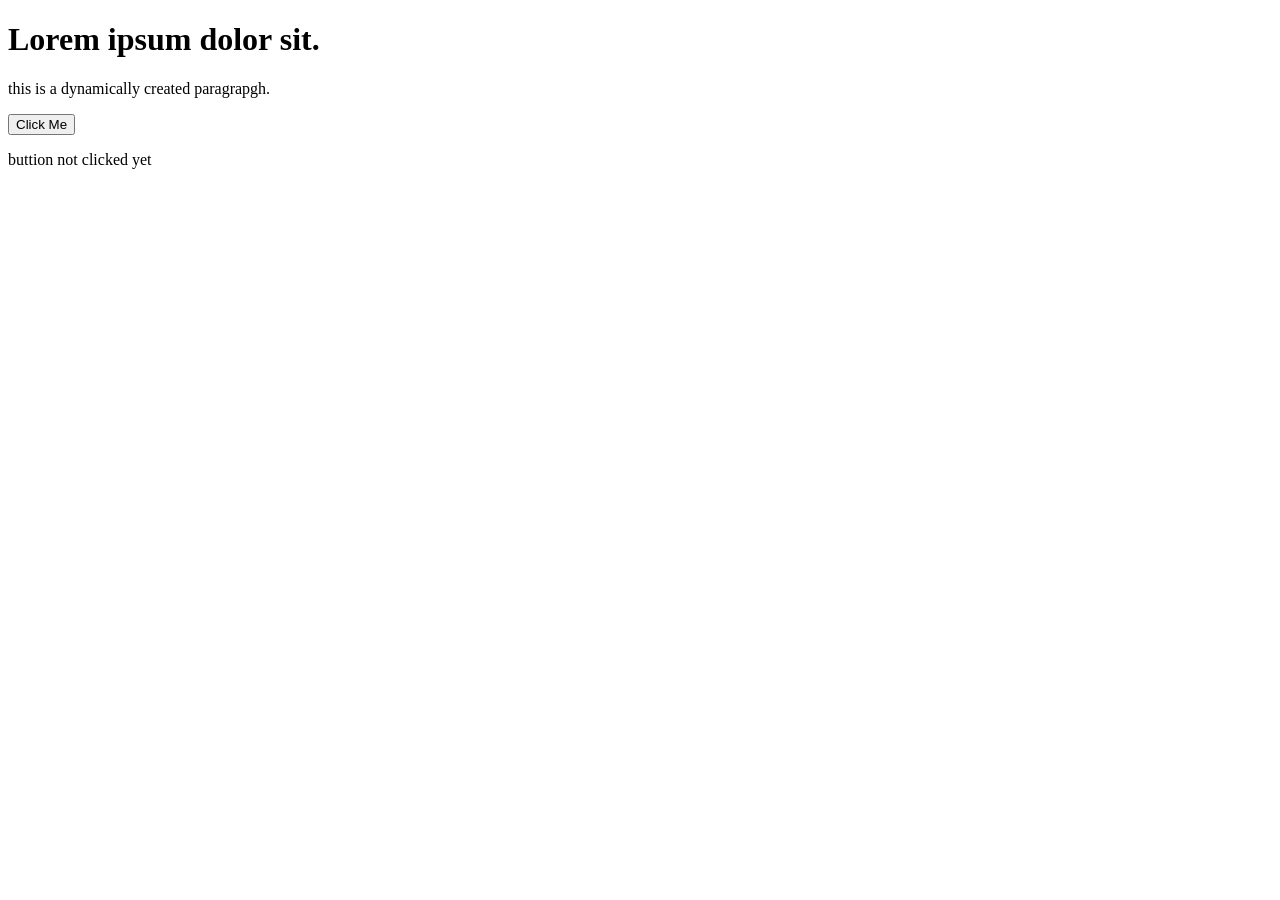
<file: js.day10/index.html>
<!DOCTYPE html>
<html lang="en">
<head>
    <meta charset="UTF-8">
    <meta name="viewport" content="width=device-width, initial-scale=1.0">
    <title>Document</title>
</head>
<body>
    <h1 id ="heading">Lorem <span style = "display: none;">Hidden</span>ipsum dolor sit.</h1>
    <div id ="container">
        <p>This is a paragraph tag</p>
    </div>
    <!--event handle-->
    <button id="mybutton" onclick="handleClick()">Click Me</button>
    <p id="output">buttion not clicked yet</p>
    <script src="./script.js"></script>
</body>
</html>
</file>
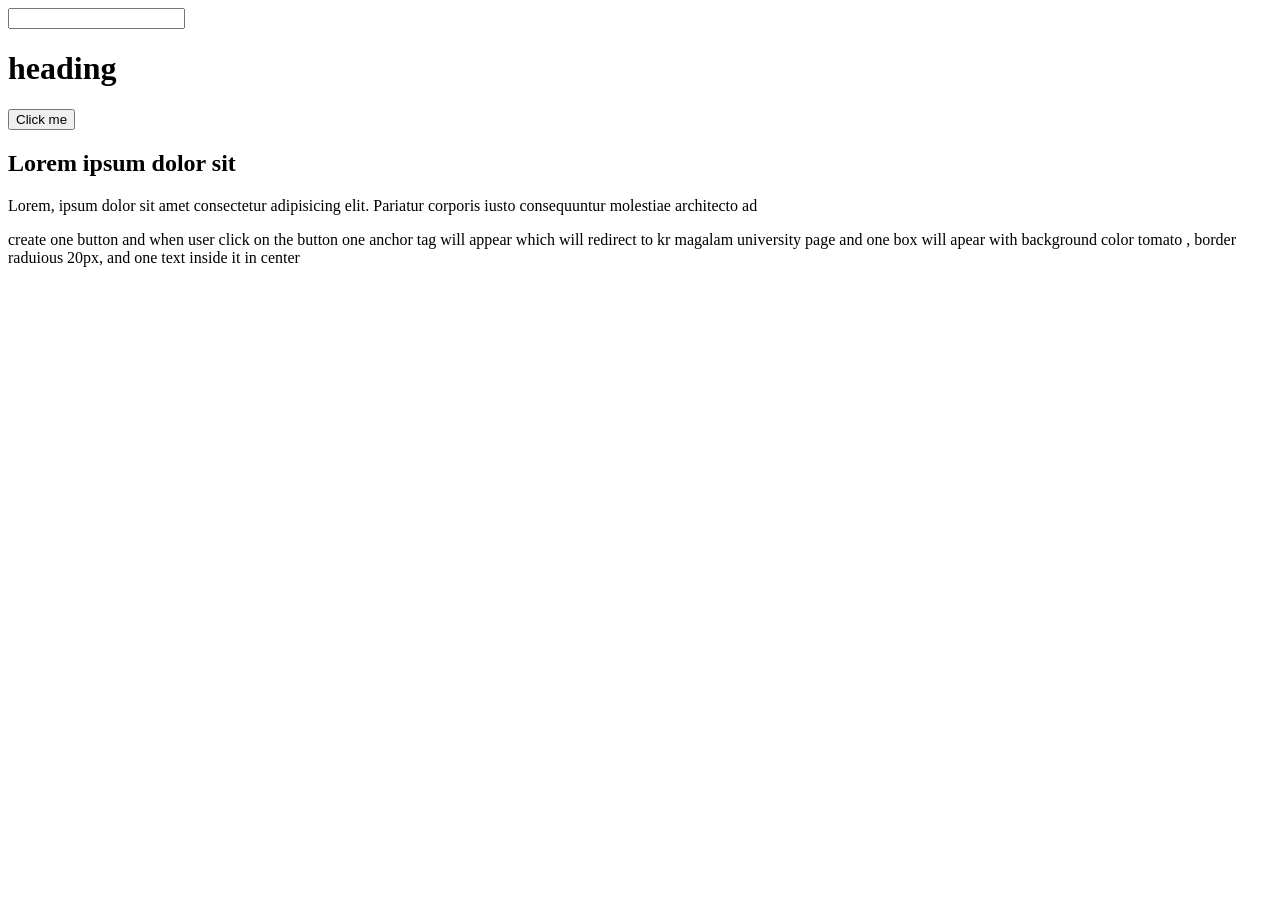
<file: js.day11/index.html>
<!DOCTYPE html>
<html lang="en">
<head>
    <meta charset="UTF-8">
    <meta name="viewport" content="width=, initial-scale=1.0">
    <title>Document</title>
</head>
<body>

     <form>
        <input type="text" name="fullname">
     </form>

    <h1 id="head">heading</h1>

    <button id="btn" onClick="handleClick()">Click me</button>

    <div id="content">
    <h2>Lorem ipsum dolor sit</h2>
    <p>Lorem, ipsum dolor sit amet consectetur adipisicing elit. Pariatur corporis iusto consequuntur molestiae architecto ad</p>

    </div>

    <script src="./js day11.js"></script>
</body>
</html>

create one button and when user click on the button one anchor tag will appear which will redirect to kr magalam university page and one box will apear with background color tomato , border raduious 20px, and one text inside it in center
</file>
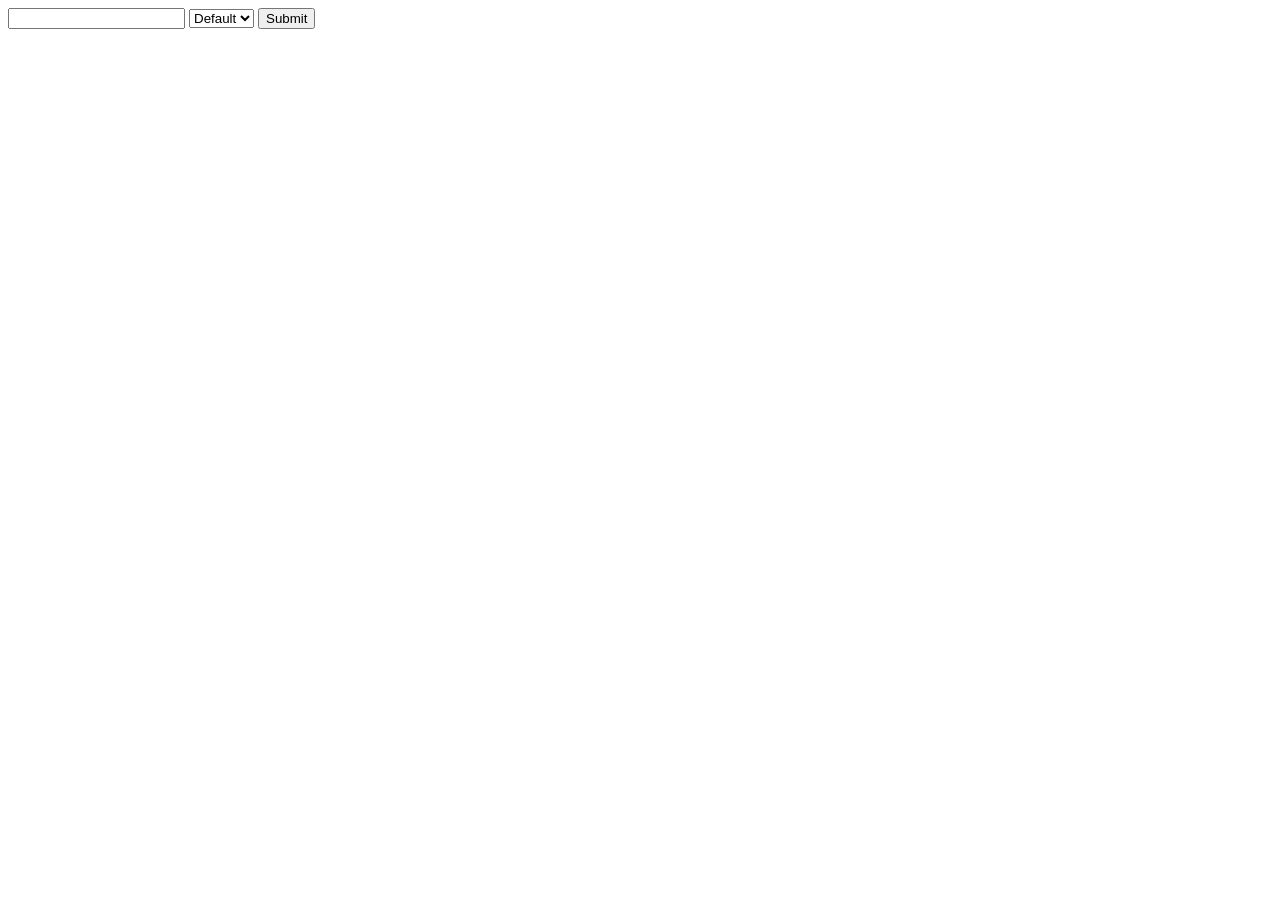
<file: js.day12/index.html>
<!DOCTYPE html>
<html lang="en">

<head>
    <meta charset="UTF-8">
    <meta name="viewport" content="width=device-width, initial-scale=1.0">
    <title>Document</title>
</head>

<body>

    <form id="myForm">
        <input type="text" id="myInput">

        <select id="course">
            <option value="">Default</option>
            <option value="html">HTMl</option>
            <option value="css">CSS</option>
            <option value="js">JS</option>
        </select>

        <button type="submit">Submit</button>
    </form>

    <p id="output"></p>

    <script src="./script.js"></script>
</body>

</html>
</file>
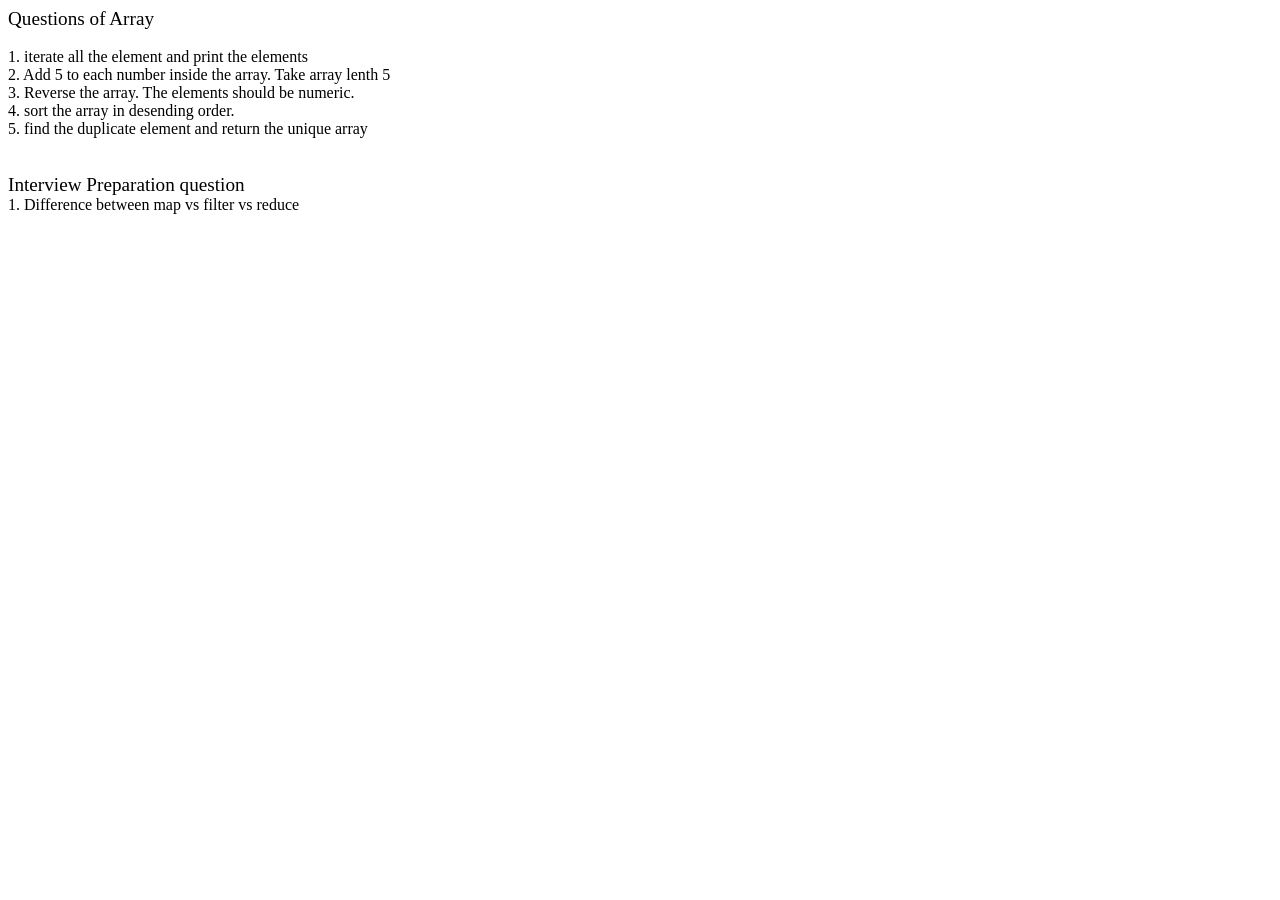
<file: js.day2/index.html>
<!DOCTYPE html>
<html lang="en">
<head>
    <meta charset="UTF-8">
    <meta name="viewport" content="width=device-width, initial-scale=1.0">
    <title>Document</title>
</head>
<body>
    <script src="./script.js"></script>
    
    <script src="./script.js"></script>
    <big>Questions of Array</big>
    <br>
    <br>

    1. iterate all the element and print the elements<br>
    2. Add 5 to each number inside the array. Take array lenth 5<br>
    3. Reverse the array. The elements should be numeric.<br>
    4. sort the array in desending order.<br>
    5. find the duplicate element and return the unique array<br>


<br>
<br>
<big>   Interview Preparation question</big>
<br>
    1. Difference between map vs filter vs reduce

</body>
</html>
</file>
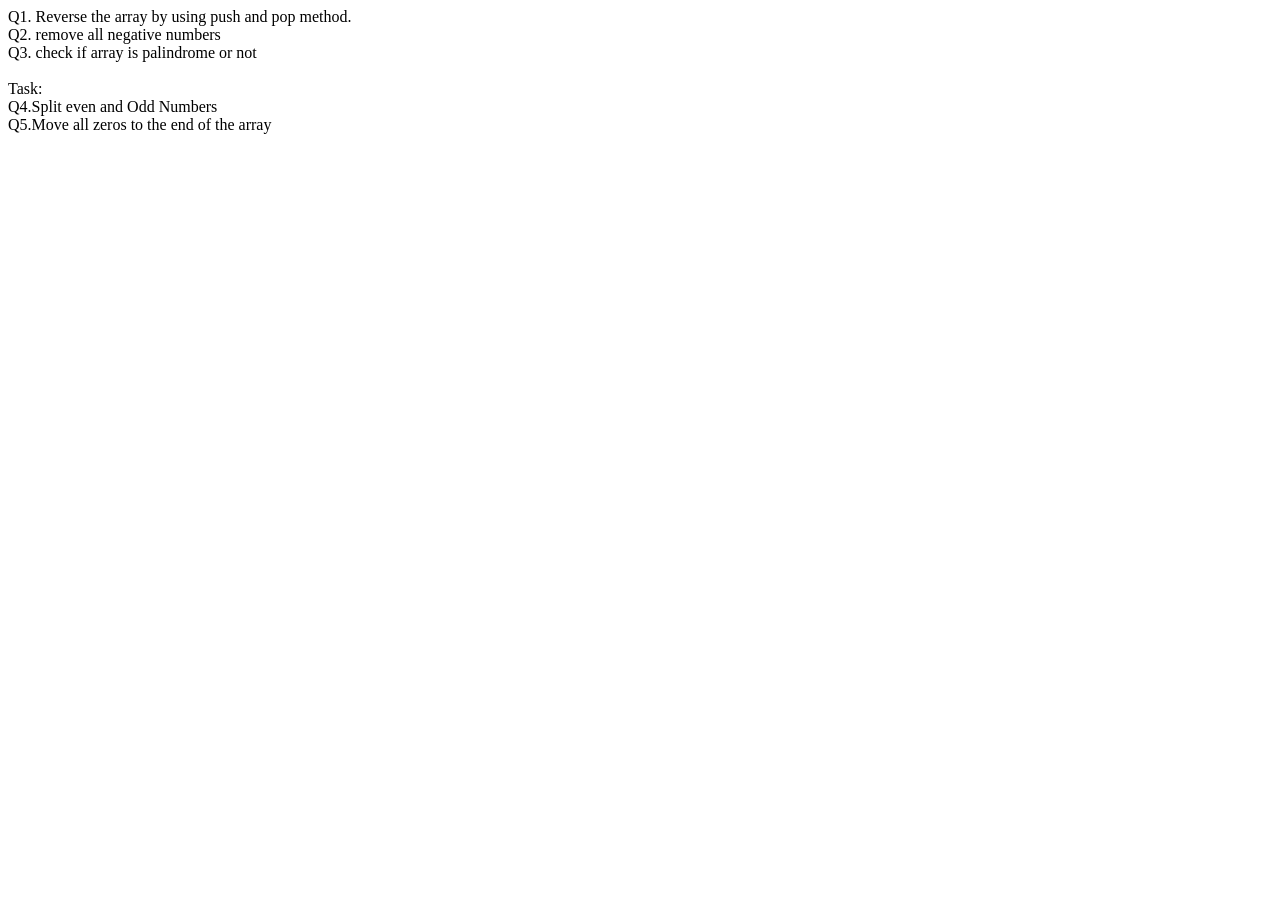
<file: js.day3/index.html>
<!DOCTYPE html>
<html lang="en">
<head>
    <meta charset="UTF-8">
    <meta name="viewport" content="width=device-width, initial-scale=1.0">
    <title>Document</title>
</head>
<body>

    <!-- push, pop, shift, unshift methods-->

Q1. Reverse the array by using push and pop method.<br>
    Q2. remove all negative numbers<br>
    Q3. check if array is palindrome or not<br>
<br>
    Task:<br>
    Q4.Split even and Odd Numbers <br>
    Q5.Move all zeros to the end of the array<br>

    <script src="./script.js"></script>
</body>
</html>
</file>
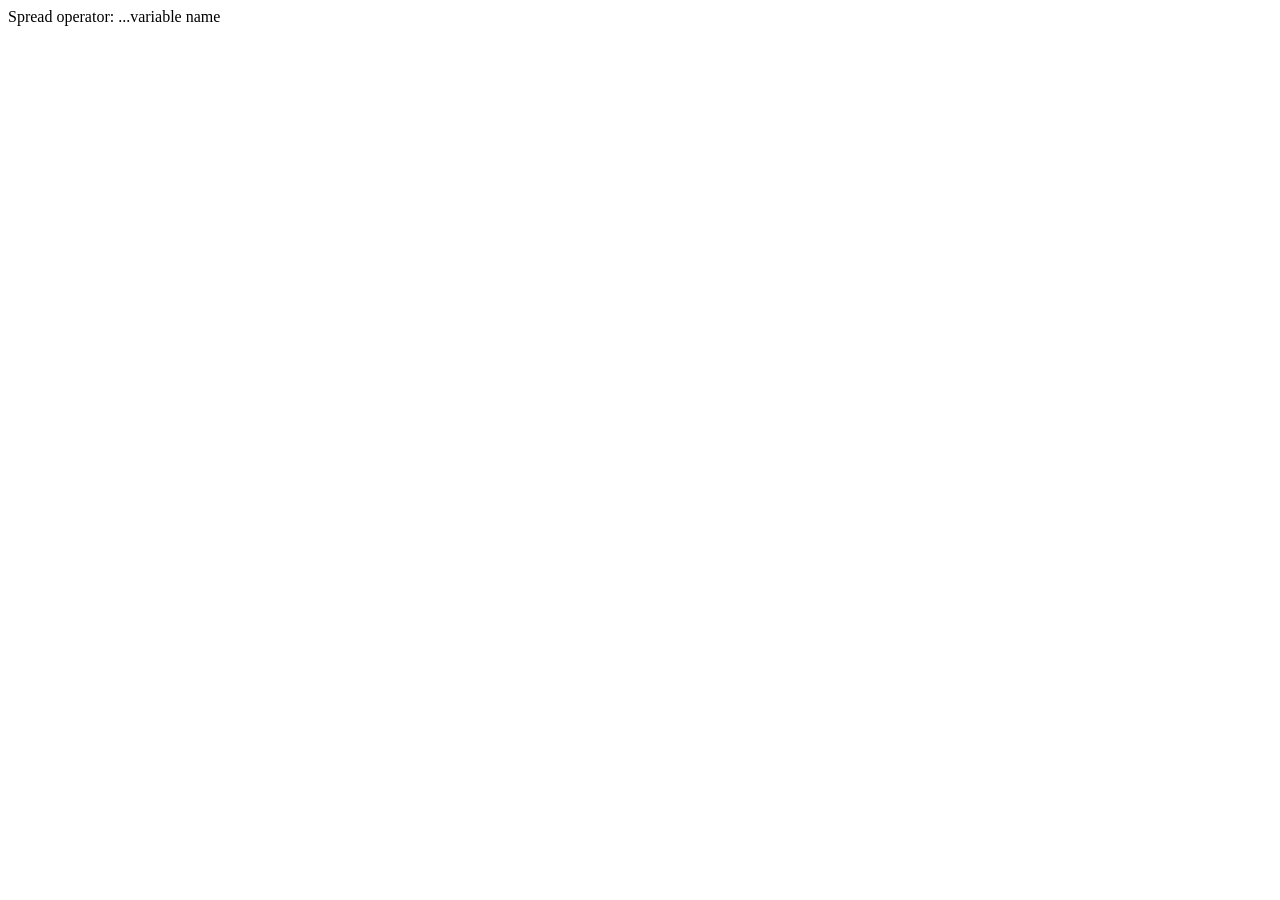
<file: js.day5/index.html>
<!DOCTYPE html>
<html lang="en">
<head>
    <meta charset="UTF-8">
    <meta name="viewport" content="width=device-width, initial-scale=1.0">
    <title>Document</title>
</head>
<body>
    
    Spread operator: ...variable name



    <script src="./script.js"></script>
</body>
</html>
</file>
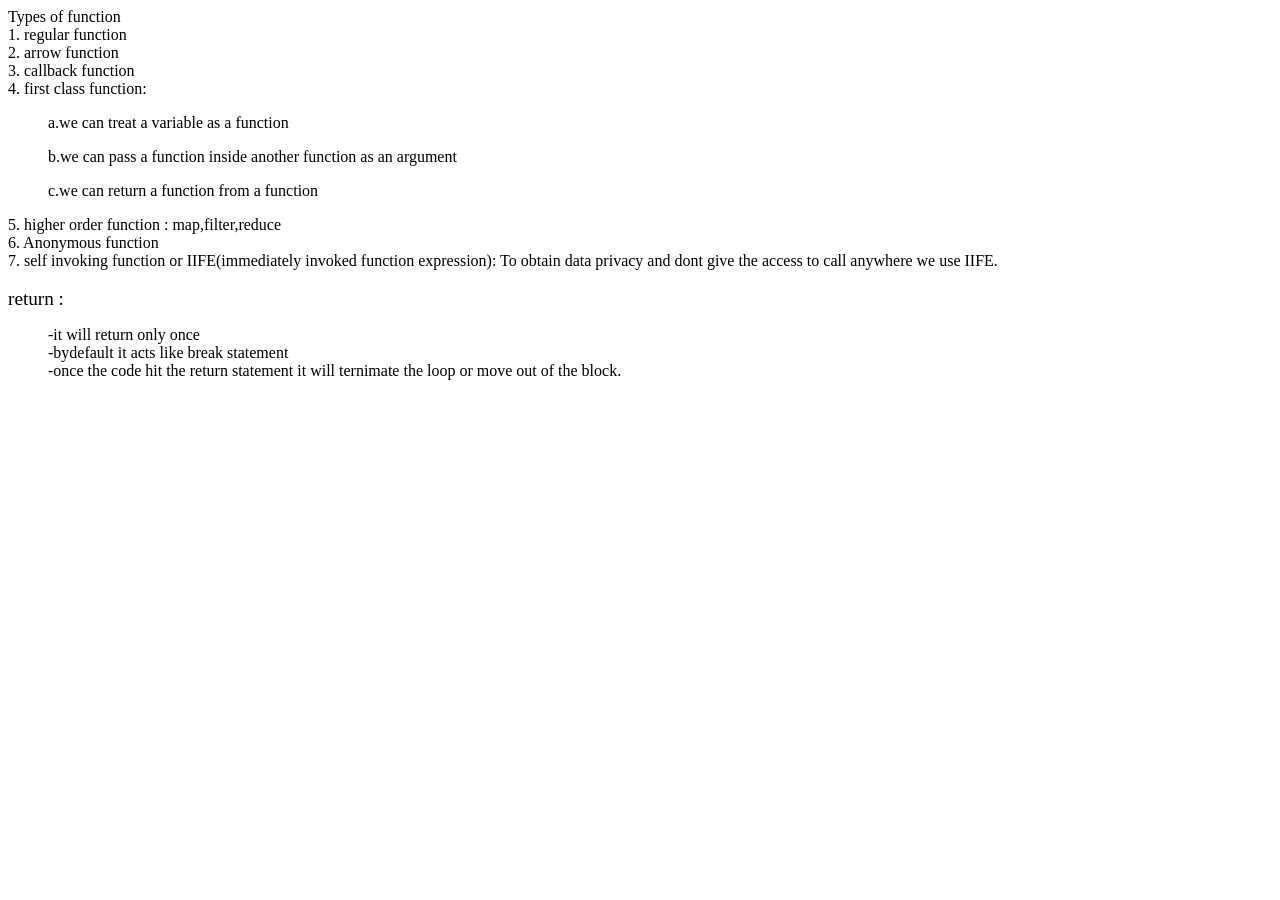
<file: js.day6/index.html>
<!DOCTYPE html>
<html lang="en">
<head>
    <meta charset="UTF-8">
    <meta name="viewport" content="width=device-width, initial-scale=1.0">
    <title>Document</title>
</head>
<body>

    Types of function<br>
    1. regular function<br>
    2. arrow function<br>
    3. callback function<br>
    4. first class function: 
    <ol>a.we can treat a variable as a function </ol>
    <ol>b.we can pass a function inside another function as an argument</ol>
    <ol>c.we can return a function from a function</ol>
    5. higher order function : map,filter,reduce<br>
    6. Anonymous function <br>
    7. self invoking function or IIFE(immediately invoked function expression): To obtain data privacy and dont give the access to call anywhere we use IIFE.<br>
<br>
    <big>return :</big><ol>
    -it will return only once<br>
    -bydefault it acts like break statement<br>
    -once the code hit the return statement it will ternimate the loop or move out of the block.  
</ol>
    <script src="./script.js"></script>
</body>
</html>
</file>
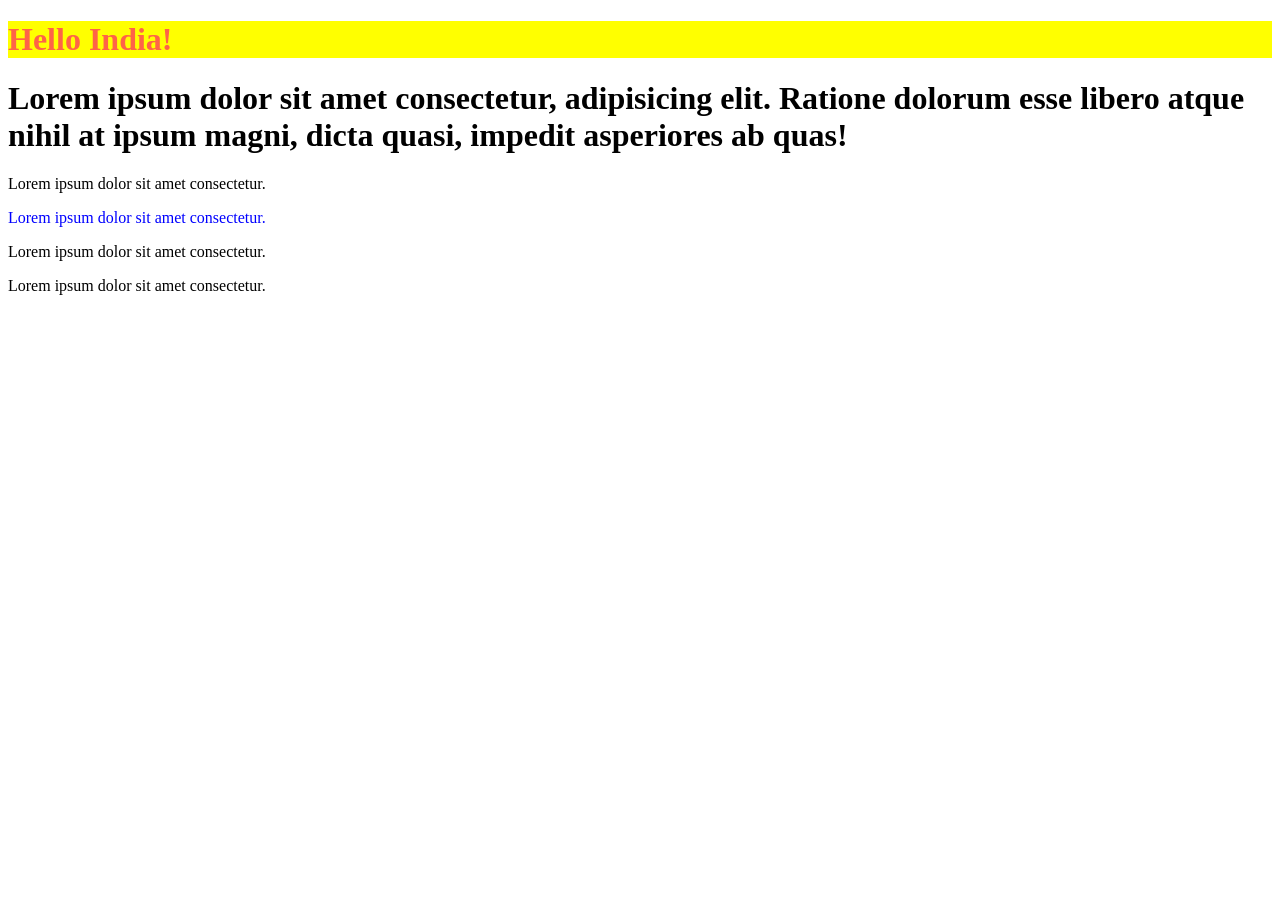
<file: js.day8/index.html>
<!DOCTYPE html>
<html lang="en">
<head>
    <meta charset="UTF-8">
    <meta name="viewport" content="width=, initial-scale=1.0">
    <title>Document</title>
</head>
<body>
    <h1 id="myheading">Hello</h1>
    <h1>Lorem ipsum dolor sit amet consectetur, adipisicing elit. Ratione dolorum esse libero atque nihil at ipsum magni, dicta quasi, impedit asperiores ab quas!</h1>
    
    <p class = "subheading">Lorem ipsum dolor sit amet consectetur.</p>
    <p class = "subheading">Lorem ipsum dolor sit amet consectetur.</p>
    <p class = "subheading">Lorem ipsum dolor sit amet consectetur.</p>
    <p class = "subheading">Lorem ipsum dolor sit amet consectetur.</p>
    <script src="./jd day8.js"></script>
</body>
</html>
</file>
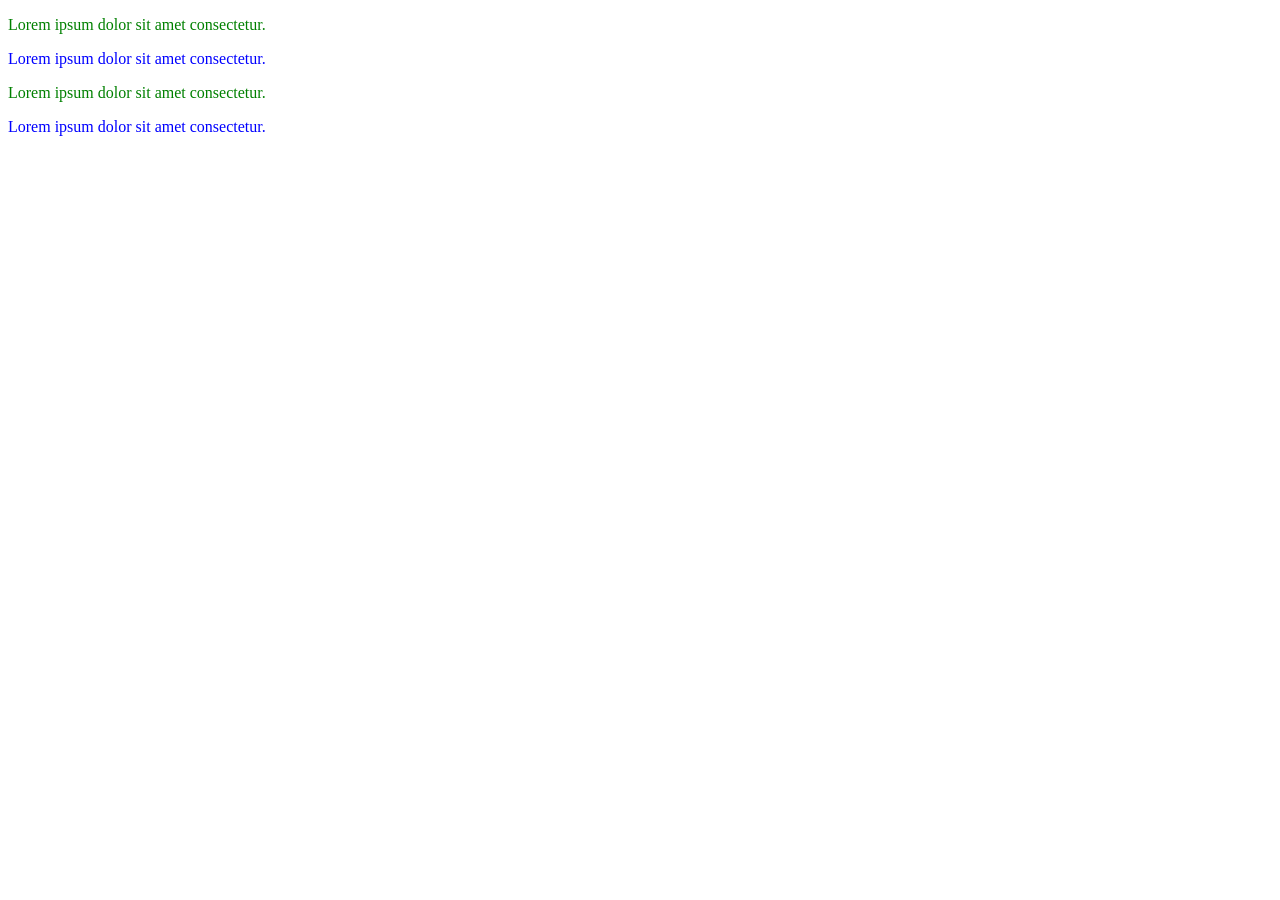
<file: js.day9/index.html>
<!DOCTYPE html>
<html lang="en">
<head>
    <meta charset="UTF-8">
    <meta name="viewport" content="width=device-width, initial-scale=1.0">
    <title>Document</title>
</head>
<body>
    <!-- <div id = "content">
        <h1>Hello Fellas</h1>
        <p>This is a simple example using query selector </p>
    </div> -->
    <p class="subheading">Lorem ipsum dolor sit amet consectetur.</p>
    <p class="subheading">Lorem ipsum dolor sit amet consectetur.</p>
    <p class="subheading">Lorem ipsum dolor sit amet consectetur.</p>
    <p class="subheading">Lorem ipsum dolor sit amet consectetur.</p>
    
    <script src="./js day9.js"></script>

</body>
</html>
</file>
